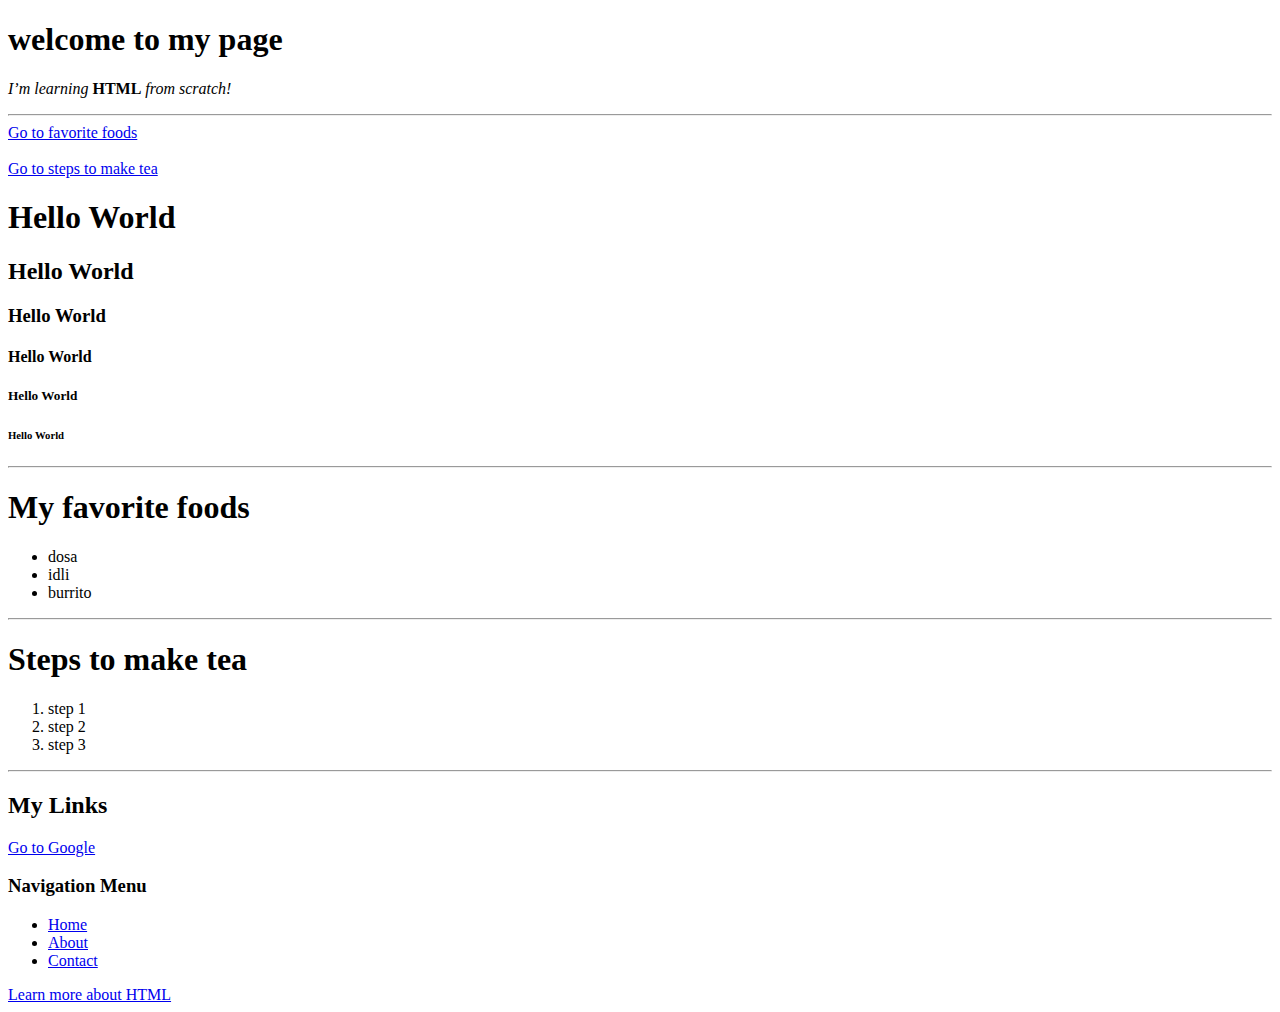
<file: index.html>
<!DOCTYPE html>
<html>
  <head>
    <meta charset="UTF-8">
    <title>kedar</title>
  </head>
  <body>
    <h1>welcome to my page</h1>
    <p><em>I’m learning </em><strong>HTML</strong> <em>from scratch!</em></p>
    <hr />
    <a href="#food">Go to favorite foods</a> <br /><br />
    <a href="#tea">Go to steps to make tea</a>
    <h1>Hello World</h1>
    <h2>Hello World</h2>
    <h3>Hello World</h3>
    <h4>Hello World</h4>
    <h5>Hello World</h5>
    <h6>Hello World</h6>
    <hr />

    <h1 id="food">My favorite foods</h1>
    <ul>
      <li>dosa</li>
      <li>idli</li>
      <li>burrito</li>
    </ul>
    <hr />

    <h1 id="tea">Steps to make tea</h1>
    <ol>
      <li>step 1</li>
      <li>step 2</li>
      <li>step 3</li>
    </ol>
    <hr />

    <h2>My Links</h2>
    <a href="https://google.com" target="_blank">Go to Google</a>

    <h3>Navigation Menu</h3>
    <nav>
      <ul>
        <li><a href="index.html">Home</a></li>
        <li><a href="about.html">About</a></li>
        <li><a href="contact.html">Contact</a></li>
      </ul>
    </nav>
    <a href="https://developer.mozilla.org/en-US/docs/Web/HTML" target="_blank"
      >Learn more about HTML</a
    >
  </body>
</html>
</file>
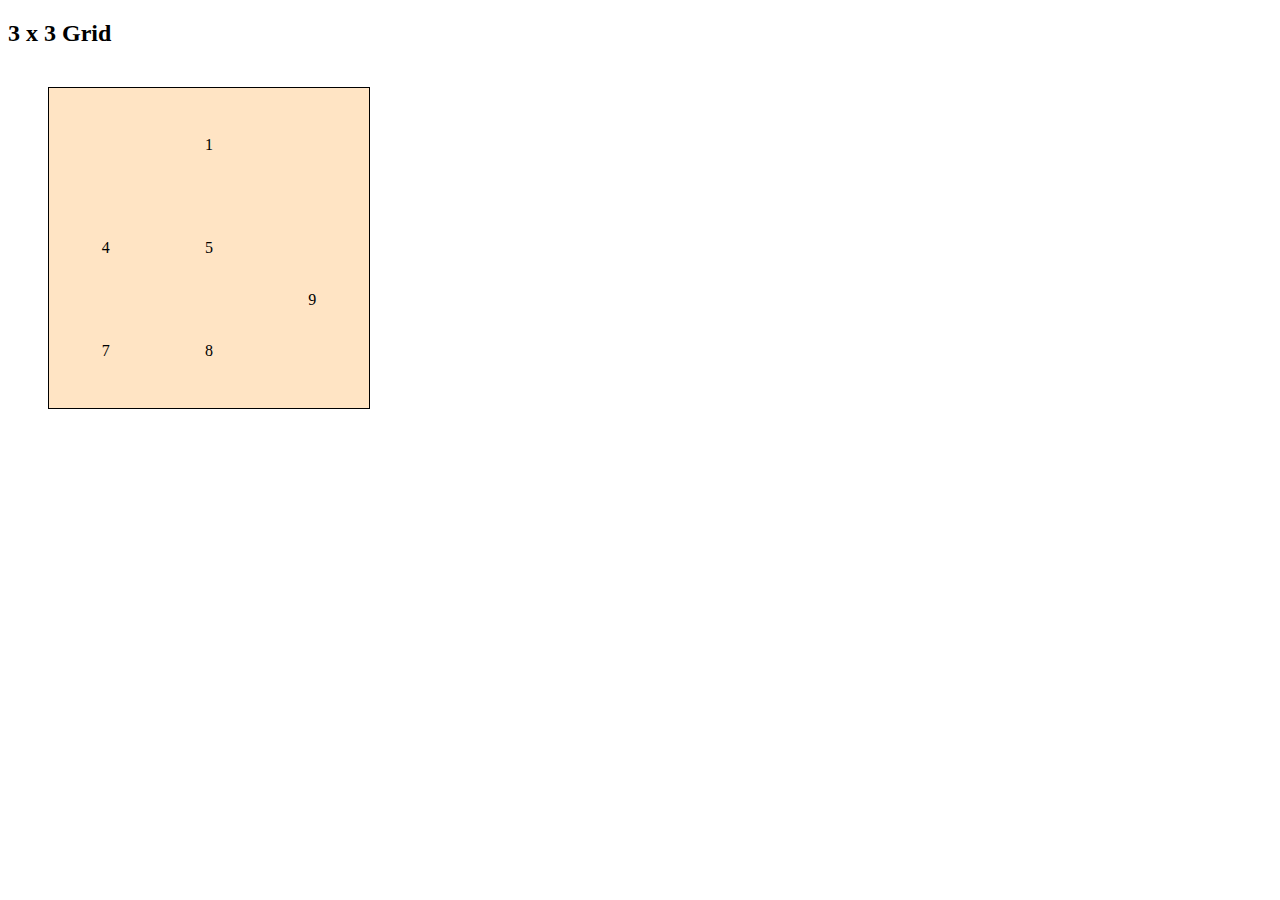
<file: 3x3grid.html>
<!DOCTYPE html>
<html>
  <head>
    <link rel="stylesheet" href="/3x3grid.css" />
  </head>
  <body>
    <h2>3 x 3 Grid</h2>
    <div class="mainbox">
      <div class="box">1</div>
      <div class="box">2</div>
      <div class="box">3</div>
      <div class="box">4</div>
      <div class="box">5</div>
      <div class="box">6</div>
      <div class="box">7</div>
      <div class="box">8</div>
      <div class="box">9</div>
    </div>
  </body>
</html>
</file>
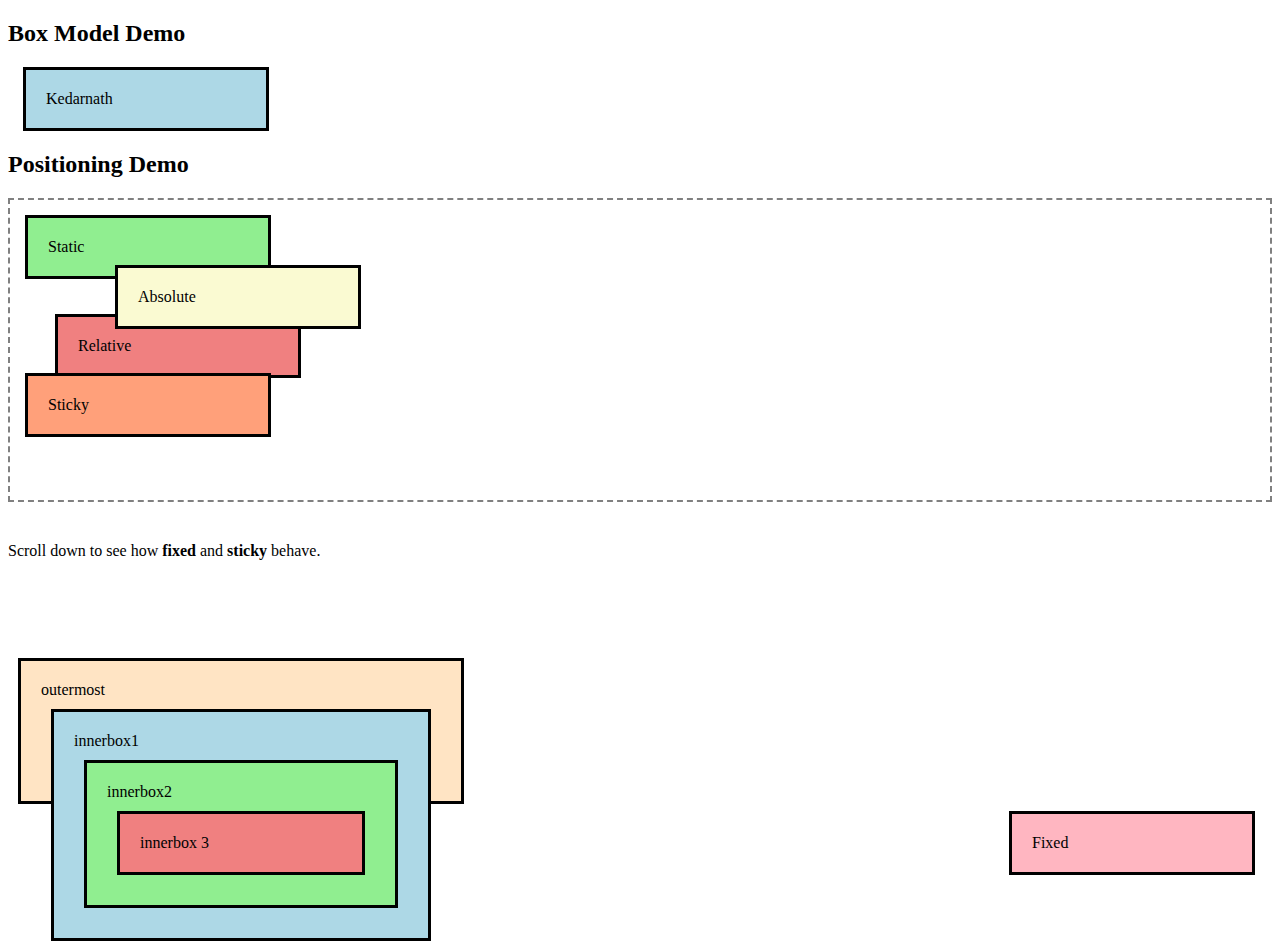
<file: boxmodel.html>
<!DOCTYPE html>
<html>
  <head>
    <title>Box Model & Positioning</title>
    <link rel="stylesheet" href="boxmodel.css" />
  </head>
  <body>
    <h2>Box Model Demo</h2>
    <div class="box">Kedarnath</div>

    <h2>Positioning Demo</h2>
    <div class="containerized">
      <div class="box static">Static</div>
      <div class="box relative">Relative</div>
      <div class="box fixed">Fixed</div>
      <div class="box sticky">Sticky</div>
    </div>

    <div class="box absolute">Absolute</div>

    <p style="height: 100px">
      Scroll down to see how <strong>fixed</strong> and
      <strong>sticky</strong> behave.
    </p>

    <div class="outermost" style="height: 100px">
      outermost
      <div class="innerbox1">
        innerbox1
        <div class="innerbox2">
          innerbox2
          <div class="innerbox3">innerbox 3</div>
        </div>
      </div>
    </div>
  </body>
</html>
</file>
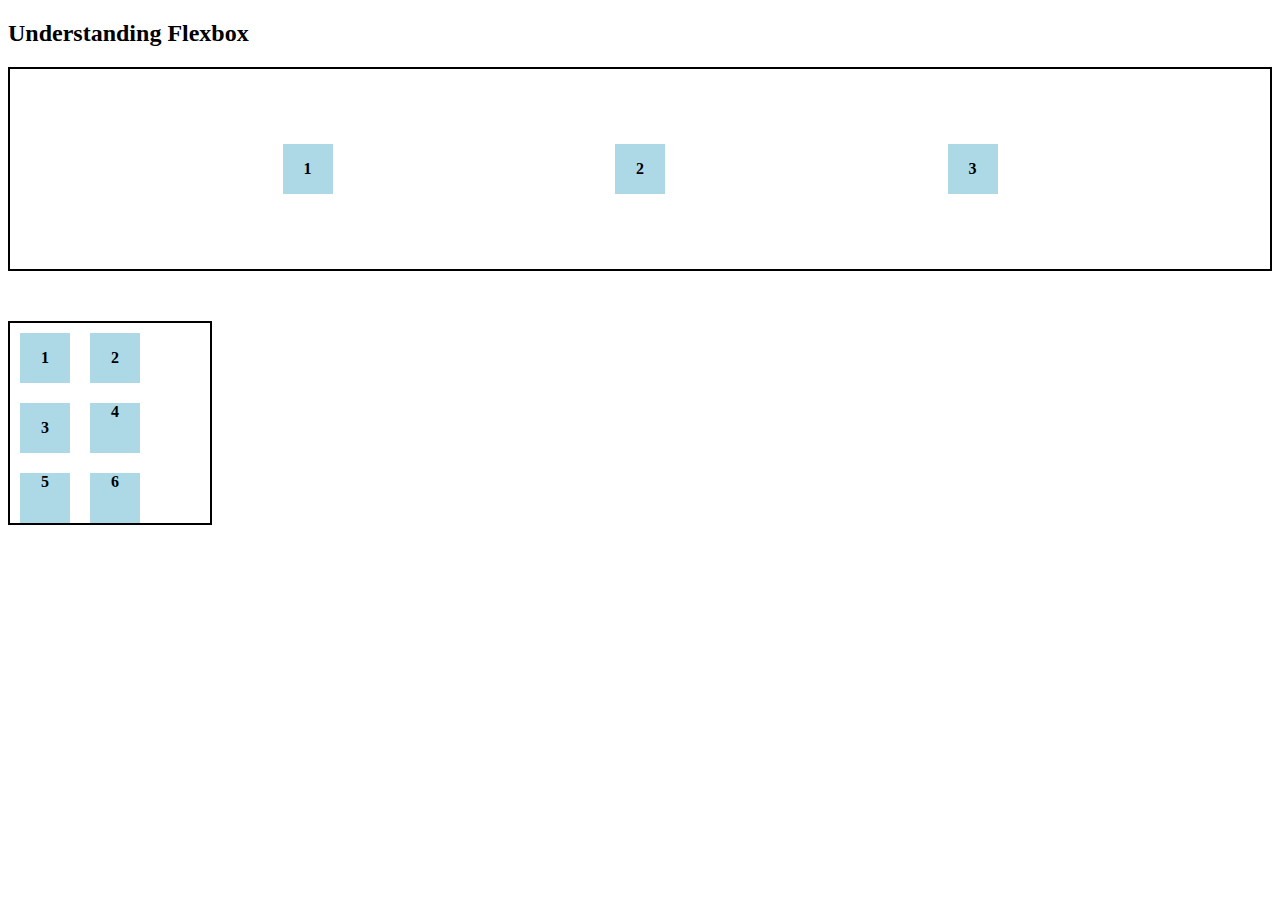
<file: flexbox.html>
<!DOCTYPE html>
<html>
  <head>
    <h2>Understanding Flexbox</h2>
    <link rel="stylesheet" href="flexbox.css" />
  </head>
  <body>
    <div class="container">
      <div class="box">1</div>
      <div class="box">2</div>
      <div class="box">3</div>
    </div>

    <div class="container2">
      <div class="box">1</div>
      <div class="box">2</div>
      <div class="box">3</div>
      <div class="item">4</div>
      <div class="item">5</div>
      <div class="item">6</div>
    </div>
  </body>
</html>
</file>
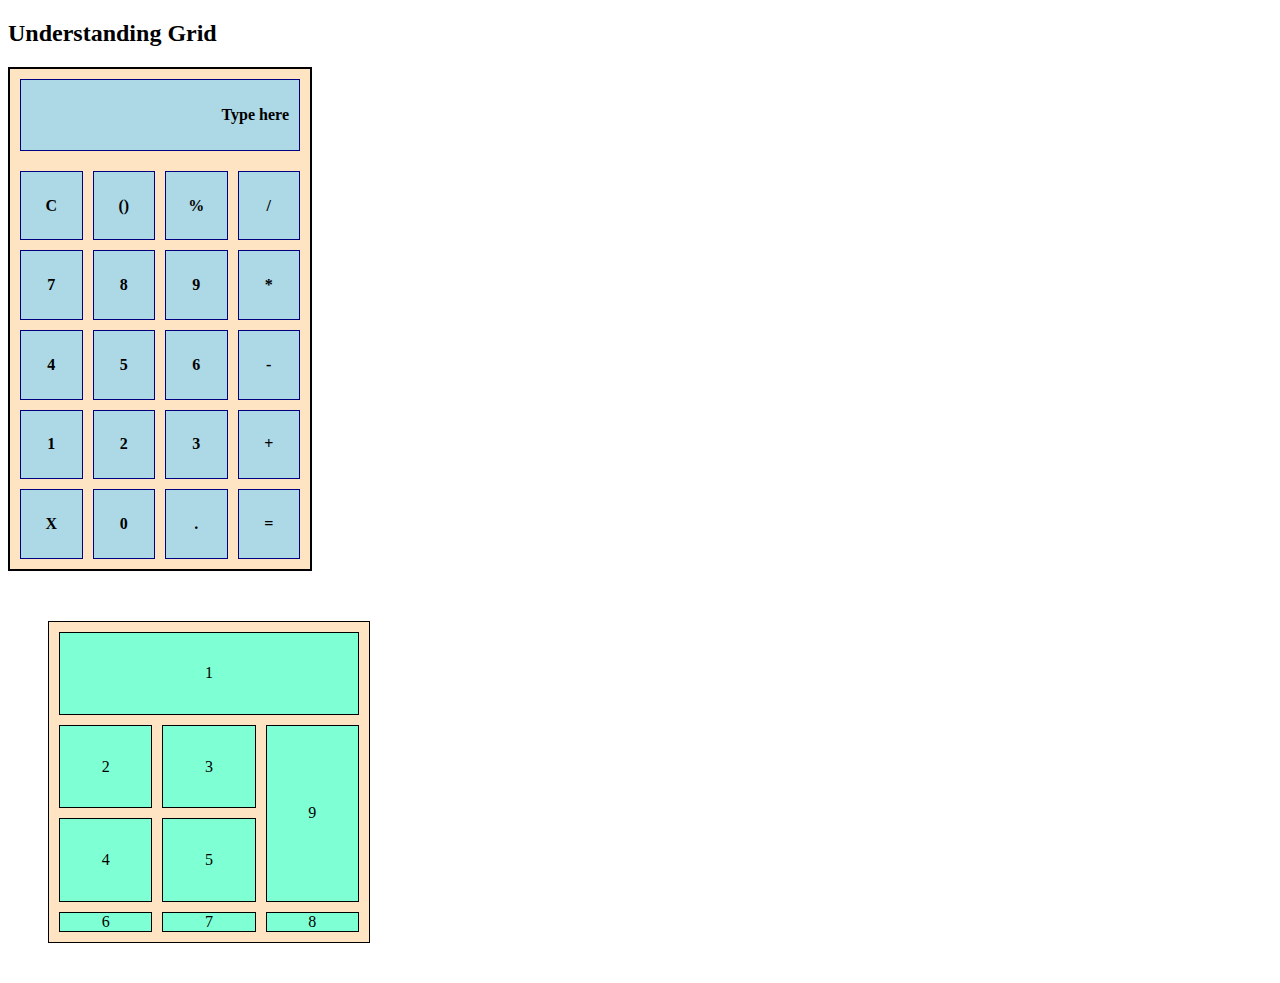
<file: grid.html>
<!DOCTYPE html>
<html>
  <head>
    <h2>Understanding Grid</h2>
    <link rel="stylesheet" href="grid.css" />
  </head>
  <body>
    <div class="maincontainer">
      <div class="display">Type here</div>
      <div class="buttonscontainer">
        <div class="item">C</div>
        <div class="item">()</div>
        <div class="item">%</div>
        <div class="item">/</div>
        <div class="item">7</div>
        <div class="item">8</div>
        <div class="item">9</div>
        <div class="item">*</div>
        <div class="item">4</div>
        <div class="item">5</div>
        <div class="item">6</div>
        <div class="item">-</div>
        <div class="item">1</div>
        <div class="item">2</div>
        <div class="item">3</div>
        <div class="item">+</div>
        <div class="item">X</div>
        <div class="item">0</div>
        <div class="item">.</div>
        <div class="item">=</div>
      </div>
    </div>

    <!--Grid spanning  -->

    <div class="mainbox">
      <div class="box">1</div>
      <div class="box">2</div>
      <div class="box">3</div>
      <div class="box">4</div>
      <div class="box">5</div>
      <div class="box">6</div>
      <div class="box">7</div>
      <div class="box">8</div>
      <div class="box">9</div>
    </div>
  </body>
</html>
</file>
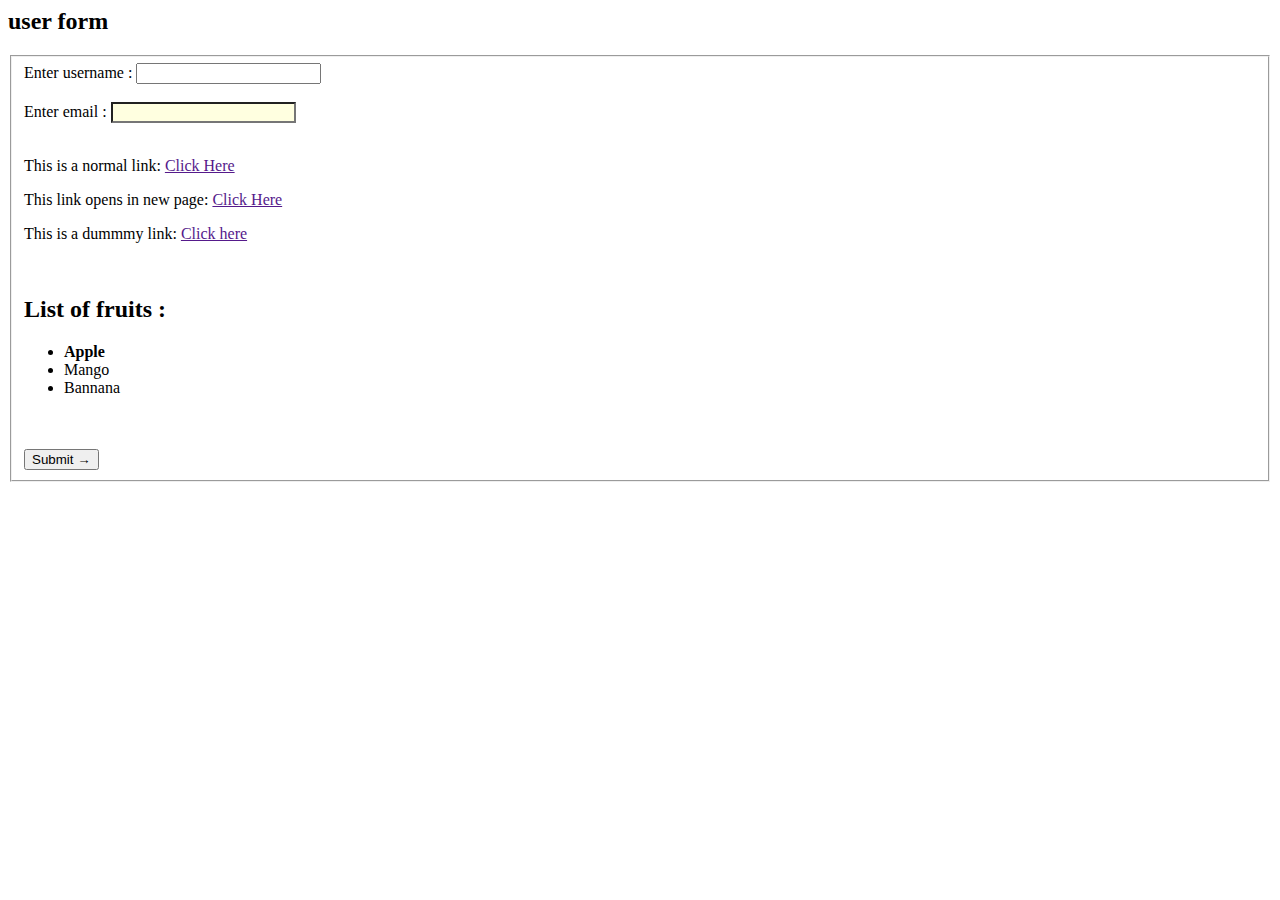
<file: tryingcss.html>
<html>
  <head>
    <link rel="stylesheet" href="tryingcss.css" />
  </head>

  <body>
    <main>
      <section>
        <header>
          <h2>user form</h2>
        </header>
        <form action="/submit" method="POST">
          <fieldset>
            <label for="name">Enter username :</label>
            <input type="text" id="name" name="username" required />
            <br /><br />

            <label for="email">Enter email :</label>
            <input type="email" id="email" name="Email" required /> <br /><br />

            <nav>
              <p>This is a normal link: <a href="">Click Here</a></p>
              <p>
                This link opens in new page:
                <a href="" target="_blank">Click Here</a>
              </p>
              <p>This is a dummmy link: <a href="">Click here</a></p>
            </nav>
            <br />

            <h2>List of fruits :</h2>
            <ul>
              <li>Apple</li>
              <li>Mango</li>
              <li>Bannana</li>
            </ul>
            <br /><br />

            <button>Submit</button>
          </fieldset>
        </form>
      </section>
    </main>
  </body>
</html>
</file>
<file: 3x3grid.css>
.mainbox {
  display: grid;
  height: 300px;
  width: 300px;
  margin: 40px;
  padding: 10px;
  border: 1px solid black;
  background-color: bisque;
  grid-template-columns: repeat(3, 1fr);
  grid-template-rows: repeat(3, 1fr);
  gap: 10px;
}

.box {
  align-self: stretch;
  justify-self: stretch;
  /* Optional: center text */
  display: flex;
  align-items: center;
  justify-content: center;
}

.box:nth-child(1) {
  grid-column: 1 / 4; /* spans all 3 columns */
  grid-row: 1 / 2;
}
.box:nth-child(2),
.box:nth-child(3),
.box:nth-child(6) {
  display: none; /* Hide boxes 2, 3, 6 */
}
.box:nth-child(4) {
  grid-column: 1 / 2;
  grid-row: 2 / 3;
}
.box:nth-child(5) {
  grid-column: 2 / 3;
  grid-row: 2 / 3;
}
.box:nth-child(7) {
  grid-column: 1 / 2;
  grid-row: 3 / 4;
}
.box:nth-child(8) {
  grid-column: 2 / 3;
  grid-row: 3 / 4;
}
.box:nth-child(9) {
  grid-column: 3 / 4;
  grid-row: 2 / 4; /* spans rows 2 and 3 */
  /* Optional: background-color: #ffe4b5; */
}
</file>
<file: boxmodel.css>
/* --- Box Model --- */
.box {
  width: 200px;
  padding: 20px;
  border: 3px solid black;
  margin: 15px;
  background-color: lightblue;
}

/* --- Positioning --- */
.containerized {
  position: relative;
  border: 2px dashed gray;
  height: 300px;
  margin-bottom: 40px;
}

.static {
  position: static;
  background-color: lightgreen;
}

.relative {
  position: relative;
  top: 20px;
  left: 30px;
  background-color: lightcoral;
}

.absolute {
  position: absolute;
  top: 250px;
  left: 100px;
  background-color: lightgoldenrodyellow;
}

.fixed {
  position: fixed;
  bottom: 10px;
  right: 10px;
  background-color: lightpink;
}

.sticky {
  position: sticky;
  top: 50px;
  background-color: lightsalmon;
}

.outermost {
  width: 400px;
  position: relative;
  padding: 20px;
  margin: 10px;
  border: 3px solid black;
  background-color: bisque;
}

.innerbox1 {
  position: relative;
  padding: 20px;
  margin: 10px;
  border: 3px solid black;
  background-color: lightblue;
}

.innerbox2 {
  position: relative;
  padding: 20px;
  margin: 10px;
  border: 3px solid black;
  background-color: lightgreen;
}

.innerbox3 {
  position: relative;
  padding: 20px;
  margin: 10px;
  border: 3px solid black;
  background-color: lightcoral;
}
</file>
<file: flexbox.css>
.container {
  display: flex;
  height: 200px;
  border: 2px solid black;
  margin-bottom: 50px;

  /* justify-content: flex-start;  */
  /* justify-content: flex-end; */
  /* justify-content: center; */
  /* justify-content: space-between; */
  /* justify-content: space-around; */
  justify-content: space-evenly;

  /* align-items: flex-start; */
  /* align-items: flex-end;    */
  align-items: center;
  /* align-items: stretch; */

  /* flex-direction: column-reverse; */
}

.box {
  width: 50px;
  height: 50px;
  background-color: lightblue;
  margin: 10px;
  display: flex;
  justify-content: center;
  align-items: center;
  font-weight: bold;
}

.container2 {
  display: flex;
  width: 200px;
  height: 200px;
  border: 2px solid black;
  flex-wrap: wrap;
}

.item {
  width: 50px;
  height: 50px;
  background-color: lightblue;
  margin: 10px;
  display: flex;
  justify-content: center;
  font-weight: bold;
  align-self: flex-start;
}
</file>
<file: grid.css>
.maincontainer {
  display: flex;
  flex-direction: column;
  background-color: bisque;
  height: 500px;
  width: 300px;
  border: 2px solid black;
  margin-bottom: 50px;
}

.display {
  background-color: lightblue;
  flex: 0 0 50px;
  display: flex;
  margin: 10px;
  padding: 10px;
  justify-content: flex-end;
  align-items: center; /* centers vertically too */
  font-weight: bold;
  border: 1px solid navy;
}

.buttonscontainer {
  flex: 1;
  display: grid;
  grid-template-columns: repeat(4, 1fr);
  gap: 10px;
  background-color: bisque;
  padding: 10px;
}

.item {
  background-color: lightblue;
  display: flex;
  justify-content: center;
  align-items: center; /* centers vertically too */
  font-weight: bold;
  border: 1px solid navy;
  cursor: pointer;
}

.wide {
  grid-column: span 3; /* takes 2 columns */
}

.tall {
  grid-row: span 2; /* takes 2 rows */
}

.mainbox {
  display: grid;
  height: 300px;
  width: 300px;
  margin: 40px;
  padding: 10px;
  border: 1px solid black;
  background-color: bisque;
  grid-template-columns: repeat(3, 1fr);
  grid-template-rows: repeat(3, 1fr);
  gap: 10px;
}

.box {
  border: 1px solid black;
  background-color: aquamarine;
  display: flex;
  justify-content: center;
  align-items: center;
}

.box:nth-child(1) {
  grid-column: 1 / 4; /* full top row */
  grid-row: 1;
}

.box:nth-child(2) { grid-column: 1; grid-row: 2; }
.box:nth-child(3) { grid-column: 2; grid-row: 2; }
.box:nth-child(4) { grid-column: 1; grid-row: 3; }
.box:nth-child(5) { grid-column: 2; grid-row: 3; }

.box:nth-child(9) {
  grid-column: 3;
  grid-row: 2 / 4; /* spans rows 2 & 3 */
}
</file>
<file: tryingcss.css>
input[type="email"] {
  background-color: lightyellow;
}

button:hover {
  color: orange;
}

ul li:first-child {
  font-weight: bold;
}

button::after {
  content: " →";
}
</file>
